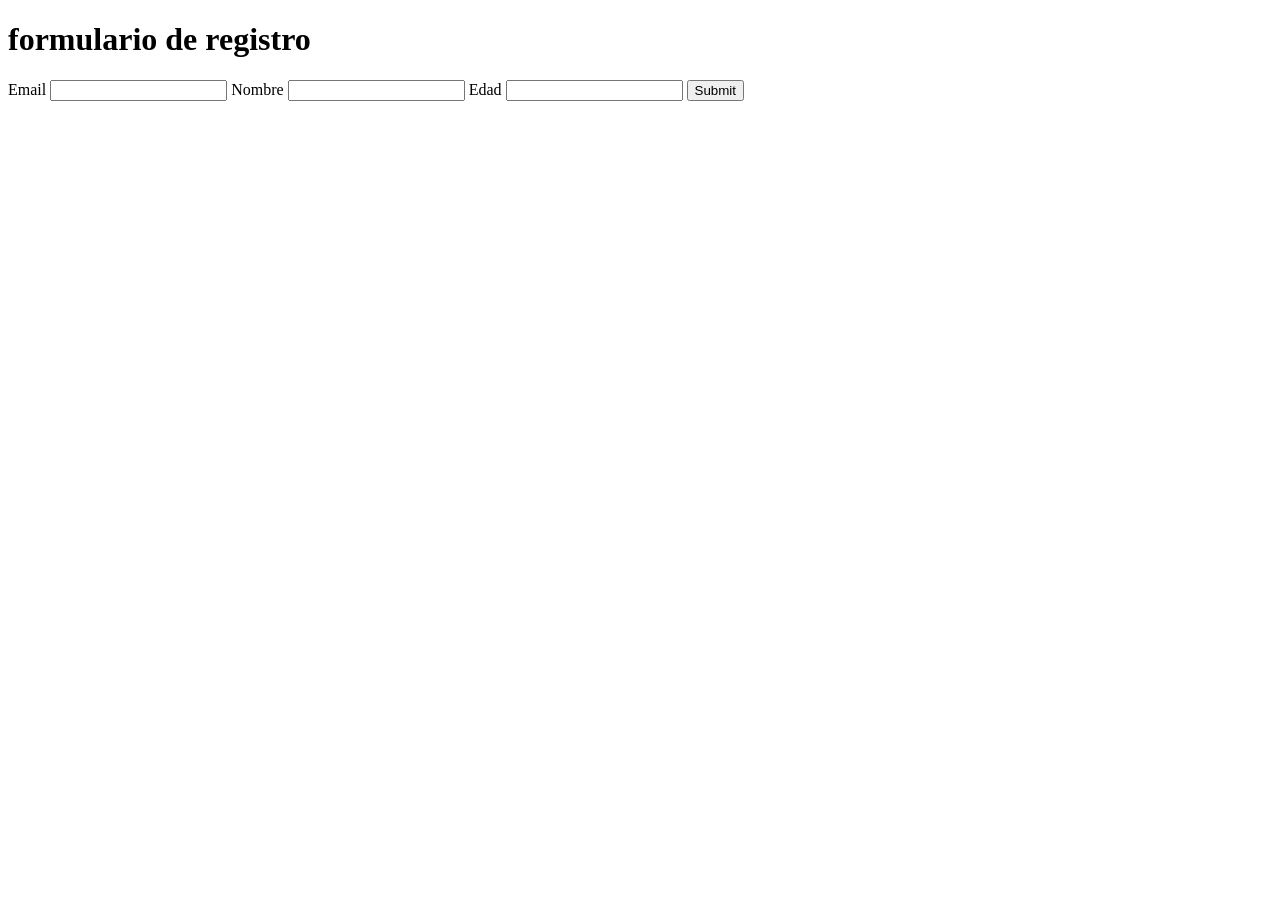
<file: formulario.html>
<!DOCTYPE html>
<html lang="es">
<head>
    <meta charset="UTF-8">
    <meta name="viewport" content="width=device-width, initial-scale=1.0">
    <title>formulario</title>
</head>
<body>
    <h1>formulario de registro</h1>

    <form action="formulario.php" method="post">
        <label for="email">Email</label>
        <input type="text" name="email">

        <label for="nombre">Nombre</label>
        <input type="nombre" name="nombre">

        <label for="edad">Edad</label>
        <input type="number" name="edad" required> 
        
        <input type="submit">
    </form>
</body>
</html>
</file>
